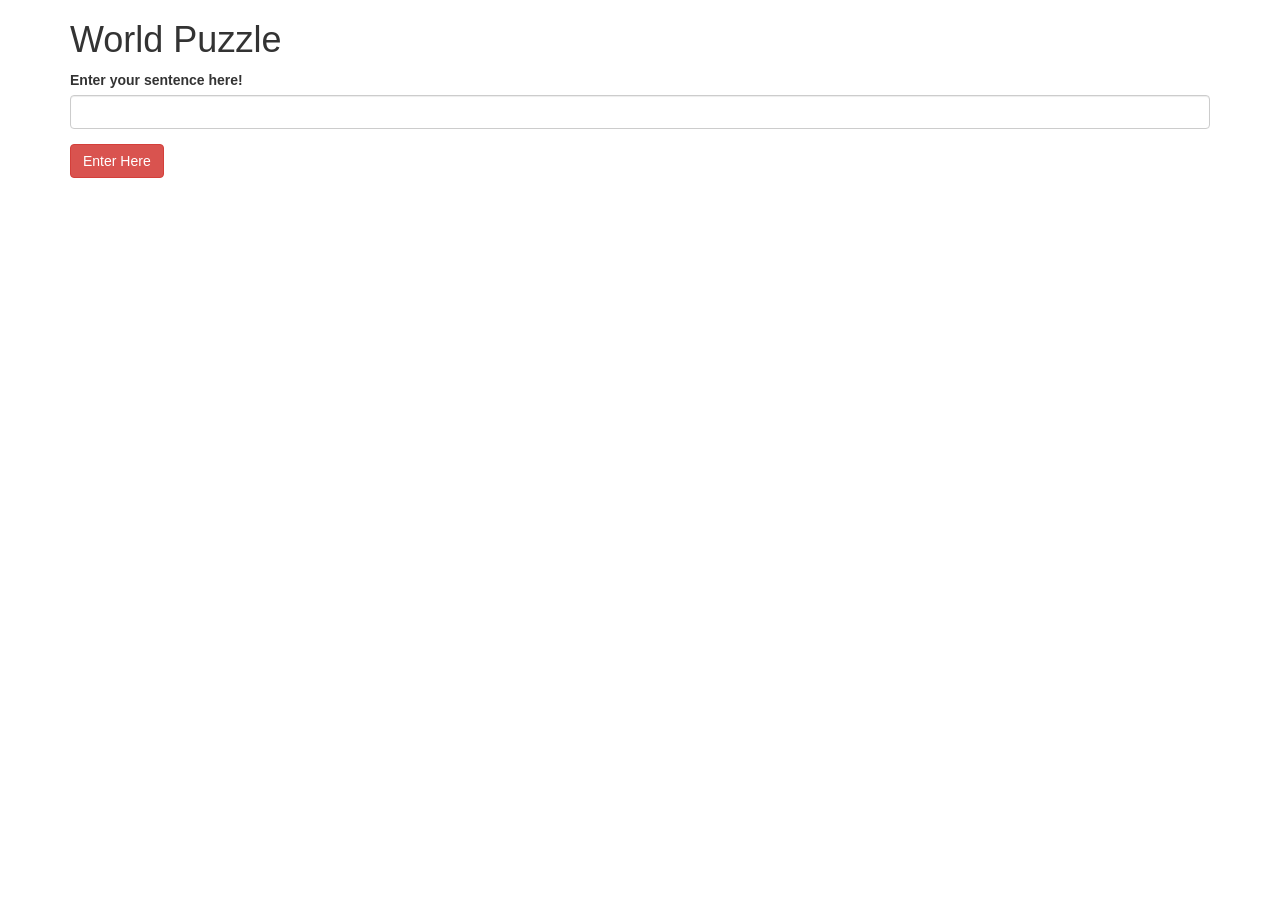
<file: index.html>
<!DOCTYPE html>
<html>
  <head>
    <meta charset="utf-8">
    <title>Word Puzzle</title>
    <link rel="stylesheet" href="css/bootstrap.css">
    <link rel="stylesheet" href="css/styles.css">
    <script src="js/jquery-1.12.4.js" charset="utf-8"></script>
    <script src="js/scripts.js" charset="utf-8"></script>
  </head>
  <body>
    <div class="container">
      <h1>World Puzzle</h1>
      <form id="word-puzzle">
        <div class="form-group">
          <label for="puzzle">Enter your sentence here!</label>
          <input id="puzzle" type="text" class="form-control">
        </div>
        <p></p>
        <button type="submit" class="btn btn-danger">Enter Here</button>


      </form>
      <p></p>
        <div class="output-area">
          <h2><span id="output"></span></h2>
          <form id="guess-form">
            <div class="form-group">
              <label for="guess">Enter your guess here!</label>
              <input id="guess" type="text" class="form-control">
            </div>
            <p></p>
            <button type="submit" class="btn btn-danger">Enter Here</button>
            <p></p>
            <h2><span id="guess-output"></span></h2>
            <p></p>

          </form>
          <button type="button" class="btn btn-success" id="reveal">Reveal</button>
          <p></p>
          <h2>Original sentence: <span id="output-reveal"></span></h2>
        </div>









    </div>
  </body>
</html>
</file>
<file: css/styles.css>
.output-area {
  display: none;
}

#output-reveal {
  display: none;
}
</file>
